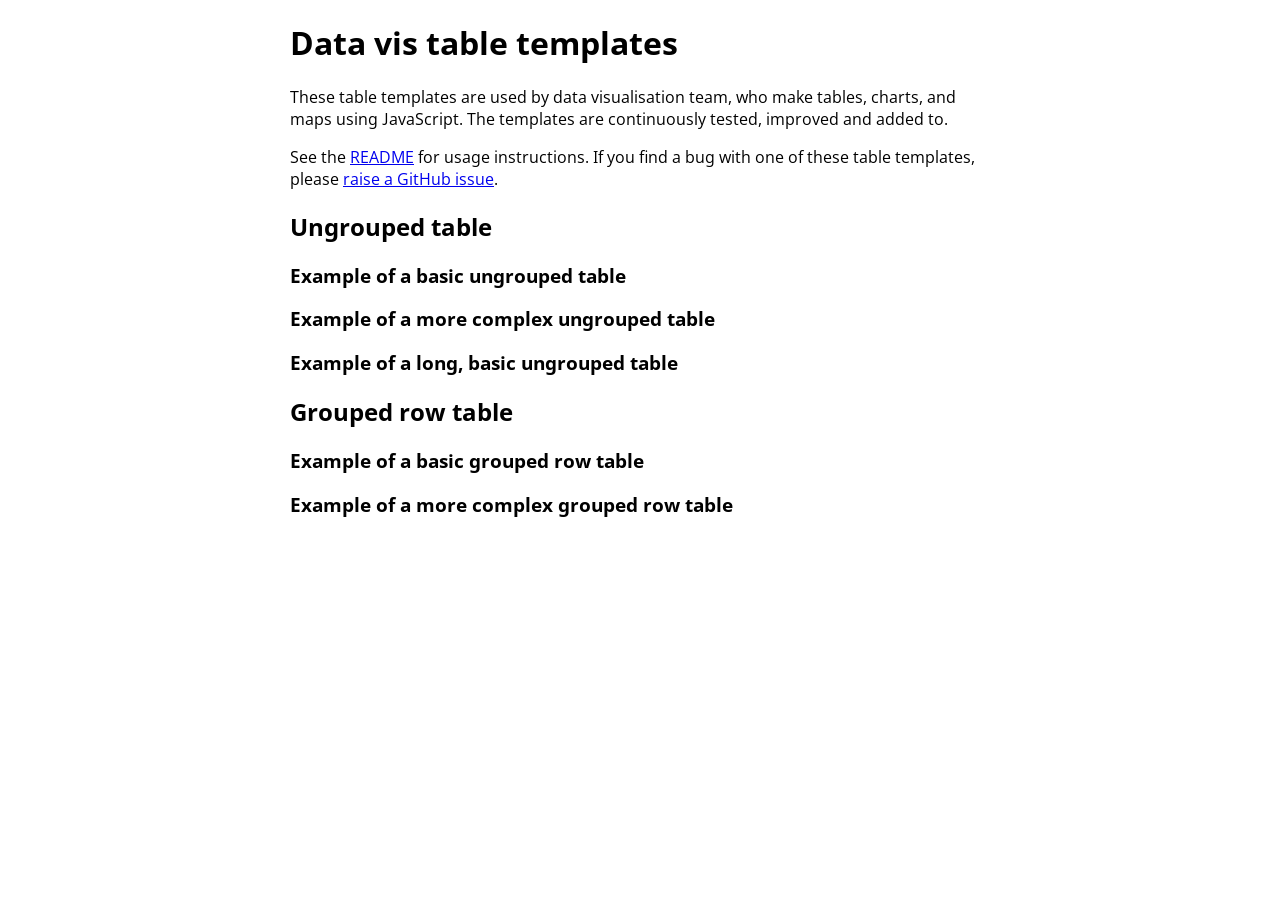
<file: index.html>
<!DOCTYPE html>
<html lang="en">

<head>
    <link href='https://fonts.googleapis.com/css?family=Open+Sans:400,600,700' rel='stylesheet' type='text/css'>
    <title>Table Menu</title>

    <meta name="viewport" content="width=device-width, initial-scale=1" />
    <meta charset="utf-8" />
    <meta name="robots" content="noindex" />
    <meta name="googlebot" content="indexifembedded" />

    <link rel="stylesheet" href="./lib/globalStyle.css" />
</head>

<body>

    <script src="https://cdn.ons.gov.uk/vendor/pym/1.3.2/pym.js" type="text/javascript"></script>

    <h1>Data vis table templates</h1>

    <p>These table templates are used by data visualisation team, who make tables, charts, and maps using JavaScript. The templates are continuously tested, improved and added to.</p>

    <p>See the <a href="https://github.com/ONSdigital/Tables/README.md" target="_blank">README</a> for usage instructions. If you find a bug with one of these table templates, please <a href="https://github.com/ONSdigital/Tables/issues" target="_blank">raise a GitHub issue</a>.</p>

    <h2>Ungrouped table</h2>

    <h3>Example of a basic ungrouped table</h3>

    <div id="ungrouped-table1"></div>
    <script>
        var pymParent = new pym.Parent('ungrouped-table1', 'examples/example1-ungrouped-basic/index.html', {});
    </script>

    <h3>Example of a more complex ungrouped table</h3>

    <div id="ungrouped-table2"></div>
    <script>
        var pymParent = new pym.Parent('ungrouped-table2', 'examples/example2-ungrouped-complex/index.html', {});
    </script>

    <h3>Example of a long, basic ungrouped table</h3>

    <div id="ungrouped-table3"></div>
    <script>
        var pymParent = new pym.Parent('ungrouped-table3', 'examples/example5-ungrouped-basic-long/index.html', {});
    </script>

    <h2>Grouped row table</h2>

    <h3>Example of a basic grouped row table</h3>

    <div id="grouped-row-table1"></div>
    <script>
        var pymParent = new pym.Parent('grouped-row-table1', 'examples/example3-grouped-row-basic/index.html', {});
    </script>

    <h3>Example of a more complex grouped row table</h3>

    <div id="grouped-row-table2"></div>
    <script>
        var pymParent = new pym.Parent('grouped-row-table2', 'examples/example4-grouped-row-complex/index.html', {});
    </script>

</body>

</html>
</file>
<file: lib/globalStyle.css>
:root {
  --ons-color-black: #222;
  --ons-color-grey-100: #414042;
  --ons-color-grey-75: #707071;
  --ons-color-grey-60: #8d8c8e;
  --ons-color-grey-50: #a09fa0;
  --ons-color-grey-40: #b3b3b3;
  --ons-color-grey-35: #bcbcbd;
  --ons-color-grey-25: #d5d5d6;
  --ons-color-grey-20: #d9d9d9;
  --ons-color-grey-15: #e2e2e3;
  --ons-color-grey-10: #efeff0;
  --ons-color-grey-5: #f5f5f6;
  --ons-color-white: #fff;
  --ons-color-ocean-blue: #206095;
  --ons-color-sky-blue: #27a0cc;
  --ons-color-night-blue: #003c57;
  --ons-color-emerald-green: #118c7b;
  --ons-color-spring-green: #a8bd3a;
  --ons-color-spring-green-dark: #8a9b2e;
  --ons-color-beetroot-purple: #871A5B;
  --ons-color-coral-pink: #F66068;
  --ons-color-lavendar-purple: #746cb1;
  --ons-color-mint-green: #22d0b6;
  --ons-color-mint-green-dark: #1aa590;
  --ons-color-highlight-orange: #f39431;
  --ons-color-highlight-orange-dark: #f56927;
  --ons-color-dark-leaf-green: #005253;
  --ons-color-aqua-teal: #00a3a6;
  --ons-color-navy-blue: #194766;
  --ons-color-pale-blue: #e7eff4;
  --ons-color-soft-blue-grey: #dee7ee;
  --ons-color-light-blue-grey: #e9eff4;
  --ons-color-leaf-green: #0f8243;
  --ons-color-leaf-green-dark-5: #0c6b37;
  --ons-color-ruby-red: #d0021b;
  --ons-color-jaffa-orange: #fa6401;
  --ons-color-sun-yellow: #fbc900;
  --ons-color-neon-yellow: #f0f762;
  --ons-color-branded: var(--ons-color-ocean-blue);
  --ons-color-branded-text: var(--ons-color-ocean-blue);
  --ons-color-branded-tint: var(--ons-color-ocean-blue-tint);
  --ons-color-branded-secondary: var(--ons-color-night-blue);
  --ons-color-branded-tertiary: var(--ons-color-aqua-teal);
  --ons-color-branded-supporting: var(--ons-color-spring-green);
  --ons-color-branded-supporting-tint: var(--ons-color-branded-supporting);
  --ons-color-header: var(--ons-color-branded);
  --ons-color-header-neutral: var(--ons-color-grey-75);
  --ons-color-header-masthead: var(--ons-color-white);
  --ons-color-header-masthead-internal: var(--ons-color-branded-secondary);
  --ons-color-header-masthead-neutral: var(--ons-color-black);
  --ons-color-header-title: var(--ons-color-text);
  --ons-color-header-navigation-links: var(--ons-color-text);
  --ons-color-service-links: var(--ons-color-white);
  --ons-color-cta-bg: var(--ons-color-branded-tint);
  --ons-color-banner-bg: var(--ons-color-grey-5);
  --ons-color-banner-bg-dark: var(--ons-color-grey-15);
  --ons-color-page-light: var(--ons-color-white);
  --ons-color-banner-browser-bg: var(--ons-color-black);
  --ons-color-hero-bg: var(--ons-color-branded-tint);
  --ons-color-hero-bg-dark: var(--ons-color-branded);
  --ons-color-text: var(--ons-color-black);
  --ons-color-text-light: var(--ons-color-grey-75);
  --ons-color-text-inverse: var(--ons-color-white);
  --ons-color-text-banner: var(--ons-color-black);
  --ons-color-text-link: var(--ons-color-ocean-blue);
  --ons-color-text-link-hover: var(--ons-color-night-blue);
  --ons-color-text-link-active: var(--ons-color-night-blue);
  --ons-color-text-link-focus: var(--ons-color-black);
  --ons-color-text-inverse-link: var(--ons-color-white);
  --ons-color-text-inverse-link-hover: var(--ons-color-grey-5);
  --ons-color-text-banner-link: var(--ons-color-grey-100);
  --ons-color-text-banner-link-hover: var(--ons-color-black);
  --ons-color-text-metadata: var(--ons-color-black);
  --ons-color-focus: var(--ons-color-sun-yellow);
  --ons-color-focus-dark: var(--ons-color-sun-yellow-dark);
  --ons-color-highlight: var(--ons-color-neon-yellow);
  --ons-color-borders: var(--ons-color-grey-75);
  --ons-color-borders-indent: var(--ons-color-grey-35);
  --ons-color-borders-light: var(--ons-color-grey-35);
  --ons-color-borders-document-image: var(--ons-color-grey-15);
  --ons-color-borders-document-image-focus: var(--ons-color-black);
  --ons-color-placeholder: var(--ons-color-grey-75);
  --ons-color-button: var(--ons-color-leaf-green);
  --ons-color-button-secondary: var(--ons-color-grey-15);
  --ons-color-button-shadow: var(--ons-color-leaf-green-dark-10);
  --ons-color-button-hover: var(--ons-color-leaf-green-dark-5);
  --ons-color-button-secondary-shadow: var(--ons-color-grey-75);
  --ons-color-button-secondary-hover: var(--ons-color-grey-25);
  --ons-color-input-border: var(--ons-color-black);
  --ons-color-input-bg: var(--ons-color-white);
  --ons-color-info: var(--ons-color-ocean-blue);
  --ons-color-info-tint: var(--ons-color-ocean-blue-tint);
  --ons-color-info-vibrant: var(--ons-color-ocean-blue-vibrant);
  --ons-color-success: var(--ons-color-leaf-green);
  --ons-color-success-tint: var(--ons-color-leaf-green-tint);
  --ons-color-success-vibrant: var(--ons-color-leaf-green-vibrant);
  --ons-color-errors: var(--ons-color-ruby-red);
  --ons-color-errors-tint: var(--ons-color-ruby-red-tint);
  --ons-color-errors-vibrant: var(--ons-color-ruby-red-vibrant);
  --ons-color-pending: var(--ons-color-jaffa-orange);
  --ons-color-pending-tint: var(--ons-color-jaffa-orange-tint);
  --ons-color-pending-vibrant: var(--ons-color-jaffa-orange-vibrant);
  --ons-color-dead: var(--ons-color-grey-75);
  --ons-color-instruction: var(--ons-color-jaffa-orange);
  --ons-color-instruction-tint: var(--ons-color-jaffa-orange-tint);
  --ons-color-text-disabled: var(--ons-color-grey-35);
  --ons-color-border-disabled: var(--ons-color-grey-35);
}

html,
body,
div,
span,
applet,
object,
iframe,
h1,
h2,
h3,
h4,
h5,
h6,
p,
blockquote,
pre,
a,
abbr,
acronym,
address,
big,
cite,
code,
del,
dfn,
em,
img,
ins,
kbd,
q,
s,
samp,
small,
strike,
strong,
sub,
sup,
tt,
var,
b,
u,
i,
center,
dl,
dt,
dd,
ol,
ul,
li,
fieldset,
form,
label,
legend,
input,
select,
table,
caption,
tbody,
tfoot,
thead,
tr,
th,
td,
article,
aside,
canvas,
details,
embed,
figure,
figcaption,
footer,
header,
hgroup,
menu,
nav,
output,
ruby,
section,
summary,
time,
mark,
audio,
video {
  /* margin: 0;
  padding: 0;
  border: 0;
  font-size: 100%;
  font: inherit;
  vertical-align: baseline; */
  box-sizing: border-box;
}

html {
  -webkit-text-size-adjust: none;
  text-size-adjust: none;
  /* prevent font scaling in landscape */
}

body {
  font-family: "Open Sans", sans-serif;
  font-feature-settings: "salt" 1;
  font-weight: 400;
  max-width: 700px;
  margin: 0px auto;
  padding-bottom: 10px;
}

text {
  font-family: "Open Sans", sans-serif;
  font-feature-settings: "salt" 1;
  font-weight: 400;
  forced-color-adjust: auto;
}

/* small multiple specific styles */
text.title {
  font-weight: 600;
  font-size: 14px;
  fill: var(--ons-color-grey-100);
}

.grid line {
  stroke: var(--ons-color-grey-20);;
}

.chart-container {
  display: inline-block;
  vertical-align: top;
}

.chart-container:last-child {
  margin-right: 0;
}

.grid path.domain {
  display: none;
}

/* title for sub-groups in charts with groups */
.groupLabels {
  font-weight: 600;
  font-size: 14px;
  margin-top: 0px;
  margin-bottom: 5px;
  fill: var(--ons-color-grey-100);
}

svg.chart:focus-visible {
  box-shadow: 0 0 0 2px var(--ons-color-black),
    0 0 0 5px var(--ons-color-sun-yellow);
}

.chart-keyboard-instruction {
  margin: 8px 0 0;
  font-size: 14px;
  color: var(--ons-color-grey-75);
}

/* axis tick labels */
svg.chart g.axis text

/* sets all tick text as grey 100 */ {
  font-size: 14px;
  fill: var(--ons-color-grey-100);
}

/* overwrites x-axis as grey 75 */
svg.chart g.x.axis text {
  fill: var(--ons-color-grey-75);
}

/* if axis has class numeric, make it grey75 */
svg.chart g.axis.numeric text {
  fill: var(--ons-color-grey-75);
}

/* if axis has class categorical, make it grey100 */
svg.chart g.axis.categorical text {
  fill: var(--ons-color-grey-100);
}

/* this sets the labels for the axis */
.axis--label {
  font-size: 14px;
  fill: var(--ons-color-grey-75);
}

/* do not show the line that runs the domain of the axis */
svg.chart g.axis path.domain {
  display: none;
}

/* this sets the ticks */
svg.chart .axis line {
  stroke: var(--ons-color-grey-20);
}

/* this sets zero line */

g.tick line.zero-line {
  stroke: var(--ons-color-grey-40);
  stroke-width: 2px;
}

/* guidelines for dot plots and similar */
.guideline {
  stroke: var(--ons-color-grey-20);
  stroke-width: 1px;
  stroke-dasharray: 2 2;
}

/* this sets the style for lines charts */
path.line {
  fill: none;
}

.directLineLabel {
  font-size: 14px;
  font-weight: 600;
}

/*this sets the style for */

/* source */
h5#source {
  font-size: 16px;
  margin: 16px 0 8px 0;
  font-weight: 400;
  color: var(--ons-color-grey-75);
}

/* legend div */
#legend {
  display: flex;
  flex-wrap: wrap;
  padding-top: 10px;
}

.legend--item {
  display: flex;
  padding-right: 40px;
  padding-bottom: 12px;
}

/* Stroke styling for legend shapes and line end markers */
.legend--icon circle,
.legend--icon rect,
.legend--icon path {
  stroke-width: 2.5;
  stroke-linejoin: miter;
  stroke-linecap: butt;
  stroke-miterlimit: 10;
}

.line-end,
g.line-end path {
  stroke-width: 2.5;
  stroke-linejoin: miter;
  stroke-linecap: butt;
  stroke-miterlimit: 10;
}

.legend--icon--circle {
  height: 12px;
  width: 12px;
  border-radius: 50%;
  align-self: center;
  flex-shrink: 0;
  forced-color-adjust: none;
}

/* a legend circle with a border for scatterplots */

.legend--icon--circle2 {
  height: 12px;
  width: 12px;
  border-radius: 50%;
  align-self: center;
  flex-shrink: 0;
  border: 2px solid;
  forced-color-adjust: none;
}

.legend--icon--refline {
  height: 3px;
  width: 20px;
  align-self: center;
  flex-shrink: 0;
  forced-color-adjust: none;
}

.legend--text {
  color: var(--ons-color-grey-75);
  line-height: 14px;
  font-size: 14px;
  padding-left: 6px;
  margin: 0;
}

.dataLabels {
  font-weight: 600;
  font-size: 14px;
}

@media (max-width: 400px) {
  #legend {
    flex-flow: column;
  }

  .legend--item {
    padding-bottom: 8px;
  }
}

/*styles for annotation added with the annotation.js script*/
.annotation_arrow {
  fill: none;
  stroke: var(--ons-color-grey-100);
  stroke-linecap: round;
  stroke-linejoin: round;
  stroke-width: 1px;
  opacity: 0.9;
}

.annotation-text {
  fill: var(--ons-color-grey-100);
  color: var(--ons-color-grey-100);
  font-family: "Open Sans", sans-serif;
  font-size: 14px;
}

.annotation-line {
  stroke: var(--ons-color-grey-40);
  stroke-width: 2px;
  stroke-dasharray: 4 4;
}

.annotation-range {
  fill: var(--ons-color-grey-10);
  stroke-width: 2px;
  stroke-dasharray: 4 4;
}

.direction-arrow,
.elbow-arrow {
  fill: none;
  stroke-linecap: round;
  stroke-linejoin: round;
  stroke-width: 2px;
}

.mobile-annotation-circle {
  stroke: var(--ons-color-grey-100);
  stroke-width: 1px;
  fill: var(--ons-color-white);
}

.mobile-annotation-circle-text {
  fill: var(--ons-color-grey-100);
  font-weight: 400;
  font-size: 14px;
}

.mobile-annotation-footnote-row {
  padding-bottom: 3px;
}

/* Adjusted colours for high-contrast mode */
@media (forced-colors: active) {
  .annotation_arrow {
    stroke: var(--ons-color-grey-20);
  }

  .annotation-line {
    stroke: var(--ons-color-grey-20);
  }

  .annotation-range {
    fill: var(--ons-color-grey-75);
  }

  .direction-arrow {
    stroke: var(--ons-color-grey-20);
  }
}

/* for content that needs to be visible to a screenreader but invisible and take no space for users viewing the chart */
.visuallyhidden {
  position: absolute;
  width: 1px;
  height: 1px;
  margin: -1px;
  padding: 0;
  overflow: hidden;
  clip: rect(0, 0, 0, 0);
  border: 0;
}

/* Annotations */
#annotation-toolbar fieldset {
  border: 1px solid var(--ons-color-ocean-blue);
  border-radius: 0.75rem;
  margin-bottom: 0.5rem;
  background-color: #ffffff;
  box-shadow: 0 4px 6px -1px rgba(0, 0, 0, 0.05);
}

#annotation-toolbar fieldset legend {
  font-size: 1.25rem;
  font-weight: 600;
  color: var(--ons-color-night-blue);
  padding: 0 0.5rem;
}

#annotation-toolbar .options-grid {
  display: grid;
  grid-template-columns: repeat(7, 1fr);
  gap: 1rem;
}

#annotation-toolbar .sr-only {
  position: absolute;
  width: 1px;
  height: 1px;
  padding: 0;
  margin: -1px;
  overflow: hidden;
  clip: rect(0, 0, 0, 0);
  white-space: nowrap;
  border-width: 0;
}

#annotation-toolbar .option-icon svg{
  stroke: var(--ons-color-grey-75);
}

/* 2. Style the visual card (the <label>) */
#annotation-toolbar .option-card {
  display: flex;
  flex-direction: column;
  align-items: center;
  padding: 0.75rem;
  border-radius: 0.5rem;
  cursor: pointer;
  transition: all 200ms ease-in-out;
  text-align: center;
  height:100%;
}

#annotation-toolbar .option-card span {
  font-size: 0.875rem;
  color: var(--ons-color-grey-100);
}

/* 3. Hover State */
#annotation-toolbar .option-card:hover {
  border-color: var(--ons-color-night-blue);
  background-color: var(--ons-color-sky-blue);
}

/* 4. Checked State (Uses the adjacent sibling selector) */
/* Select the label (.option-card) when the hidden input before it is checked */
#annotation-toolbar input[type="radio"]:checked~.option-card {
  background-color: var(--ons-color-spring-green);
  box-shadow: 0 10px 15px -3px rgba(0, 0, 0, 0.1), 0 4px 6px -2px rgba(0, 0, 0, 0.05);
}

/* Style the text and icon when the card is checked */
#annotation-toolbar input[type="radio"]:checked~.option-card span {
  color: var(--ons-color-white);
}

#annotation-toolbar input[type="radio"]:checked~.option-card .option-icon svg{
  stroke: var(--ons-color-white);
}


/* Button Styling */
.ons-btn{
  background:rgba(0,0,0,0);
  border:0;
  border-radius:0;
  cursor:pointer;
  display:inline-block;
  font-family:inherit;
  margin:0;
  padding:0;
  position:relative;
  text-align:center;
  text-decoration:none;
  text-rendering:optimizelegibility;
  vertical-align:top;
  white-space:nowrap
}

#annotation-toolbar .ons-btn::after{
  border:0.1875em solid rgba(0,0,0,0);
  inset:0 0-0.1875em 0;
  content:"";
  position:absolute
}

.ons-btn+.ons-btn{
  margin-left:.5rem
}

.ons-btn:focus,
.ons-btn:focus-visible{
  outline:3px solid rgba(0,0,0,0); /* Sets up the focus outline */
  outline-offset:1px
}

.ons-btn:focus .ons-btn__inner{
  background:var(--ons-color-focus);
  box-shadow:0 0.1875em 0 var(--ons-color-text-link-focus);
  color:var(--ons-color-text-link-focus)
}

.ons-btn:focus .ons-btn__inner .ons-icon{
  fill:var(--ons-color-text-link-focus)
}

.ons-btn:focus:hover:not(:active,.active) .ons-btn__inner{
  background:var(--ons-color-focus-dark)
}

.ons-btn:hover .ons-btn__inner{
  background:var(--ons-color-button-hover)
}

.ons-btn__inner{
  background:var(--ons-color-button);
  border-radius:3px;
  box-shadow:0 0.1875rem 0 var(--ons-color-button-shadow);
  color:var(--ons-color-text-inverse);
  display:flex;
  align-items:center;
  padding:.75rem 1rem;
  pointer-events:none;
  position:relative
}

.ons-btn__inner .ons-icon{
  fill:var(--ons-color-text-inverse);
  height:18px;
  width:18px
}

.ons-btn:active .ons-btn__inner,
.ons-btn:active:focus .ons-btn__inner,
.ons-btn.active .ons-btn__inner,
.ons-btn.active:focus .ons-btn__inner{
  background:var(--ons-color-button);
  box-shadow:none;
  color:var(--ons-color-text-inverse)
}

.ons-btn:active .ons-btn__inner .ons-icon,
.ons-btn:active:focus .ons-btn__inner .ons-icon,
.ons-btn.active .ons-btn__inner .ons-icon,
.ons-btn.active:focus .ons-btn__inner .ons-icon{
  fill:var(--ons-color-text-inverse)
}

.ons-btn:active,
.ons-btn.active{
  top:0.1875em /* This is the physical shift */
}

.ons-btn--text-link{
  vertical-align:baseline
}

.ons-btn--text-link .ons-btn__inner{
  background:rgba(0,0,0,0);
  border:0;
  border-radius:0;
  box-shadow:none;
  color:var(--ons-color-text-link);
  font-weight:400;
  padding:0
}

.ons-btn--text-link .ons-btn__inner .ons-icon{
  fill:var(--ons-color-text-link)
}

/* Hover and Active/Pressed States */
.ons-btn--text-link:hover .ons-btn__inner,
.ons-btn--text-link:active .ons-btn__inner,
.ons-btn--text-link.active .ons-btn__inner{
  background:none;
  color:var(--ons-color-text-link-hover)
}

.ons-btn--text-link:focus:hover .ons-btn__inner{
  color:var(--ons-color-black)
}

/* Focus State */
.ons-btn--text-link:focus .ons-btn__inner,
.ons-btn--text-link:active:focus .ons-btn__inner,
.ons-btn--text-link.active:focus .ons-btn__inner{
  background-color:var(--ons-color-focus);
  /* The !important overrides typical button box-shadows */
  box-shadow:0 -2px var(--ons-color-focus),0 4px var(--ons-color-text-link-focus) !important;
  color:var(--ons-color-text-link-focus)
}

/* Icon Focus State */
.ons-btn--text-link:focus .ons-btn__inner .ons-icon,
.ons-btn--text-link:active:focus .ons-btn__inner .ons-icon,
.ons-btn--text-link.active:focus .ons-btn__inner .ons-icon{
  fill:var(--ons-color-text-link-focus)
}
</file>
